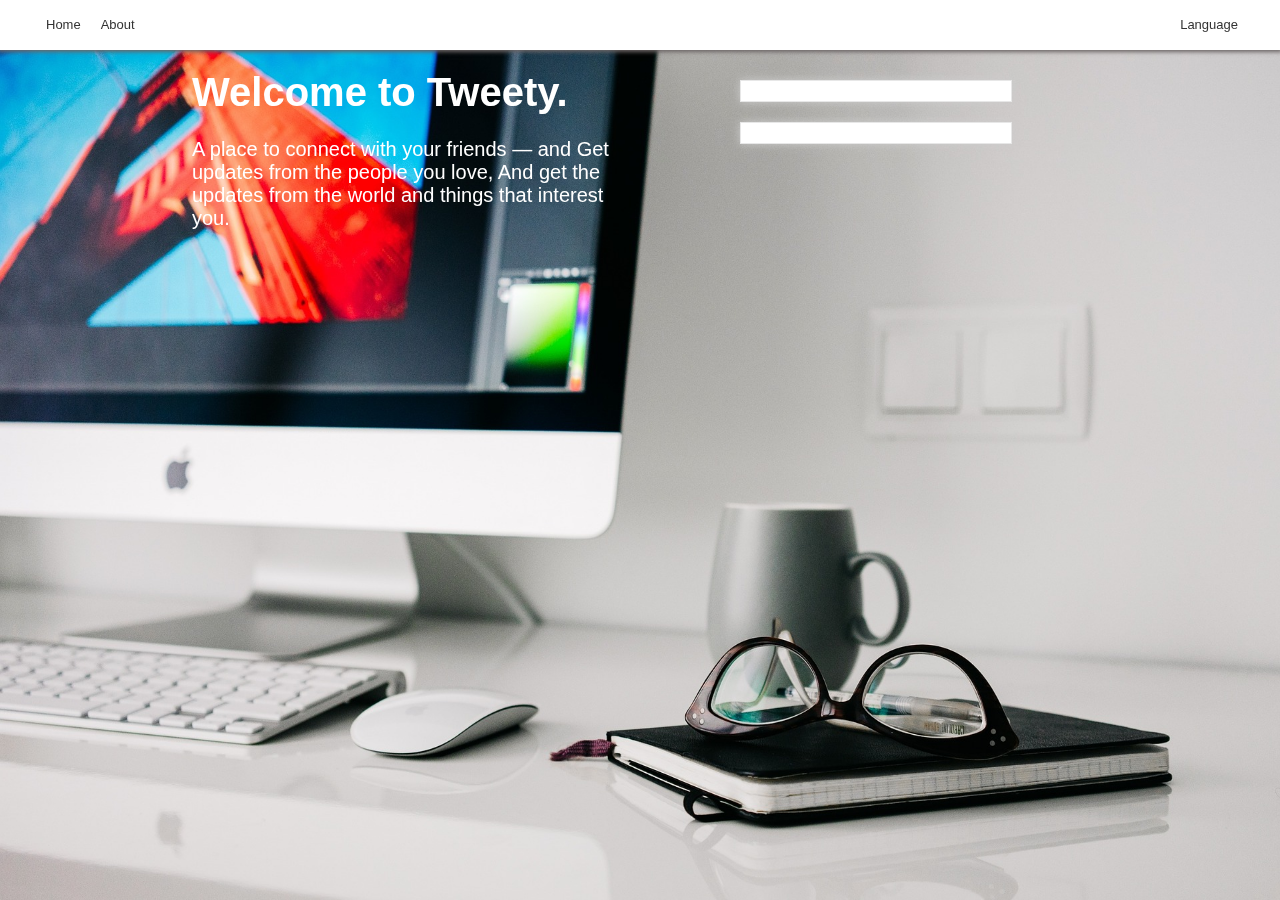
<file: DOM/project files/index.html>
<!--
   This template created by Meralesson.com 
   This template only use for educational purpose 
-->
<html>
	<head>
		<title>BSbehance</title>
		<meta charset="UTF-8" />
		<link rel="stylesheet" href="https://cdnjs.cloudflare.com/ajax/libs/font-awesome/4.6.3/css/font-awesome.css"/>
		<link rel="stylesheet" href="assets/css/style-complete.css"/>
	</head>
	<!--Helvetica Neue-->
<body>
<div class="front-img">
	<img src="assets/images/background.jpg"></img>
</div>	

<div class="wrapper">
<!-- header wrapper -->
<div class="header-wrapper">
	
	<div class="nav-container">
		<!-- Nav -->
		<div class="nav">
			
			<div class="nav-left">
				<ul>
					<li><i class="fa fa-BSbehance" aria-hidden="true"></i><a href="#">Home</a></li>
					<li><a href="#">About</a></li>
				</ul>
			</div><!-- nav left ends-->

			<div class="nav-right">
				<ul>
					<li><a href="#">Language</a></li>
				</ul>
			</div><!-- nav right ends-->

		</div><!-- nav ends -->

	</div><!-- nav container ends -->

</div><!-- header wrapper end -->
	
<!---Inner wrapper-->
<div class="inner-wrapper">
	<!-- main container -->
	<div class="main-container">
		<!-- content left-->
		<div class="content-left">
			<h1>Welcome to Tweety.</h1>
			<br/>
			<p>A place to connect with your friends — and Get updates from the people you love, And get the updates from the world and things that interest you.</p>
		</div><!-- content left ends -->	

		<!-- content right ends -->
		<div class="content-right">
			<!-- Log In Section -->
			<div class="login-wrapper">
			  <!--Login Form here-->
			</div><!-- log in wrapper end -->

			<!-- SignUp Section -->
			<div class="signup-wrapper">
			   <!--SignUp Form here -->
			</div>
			<!-- SIGN UP wrapper end -->

		</div><!-- content right ends -->

	</div><!-- main container end -->

</div><!-- inner wrapper ends-->
</div><!-- ends wrapper -->
</body>
</html>
</file>
<file: DOM/project files/assets/css/style-complete.css>
*{
	margin: 0px auto;
	padding: 0px;
	font-family: Helvetica;
}

body{
	font-family: Helvetica;
	font-size: 13px;
	background: #f6f6f6;
}
ul {list-style:none;}
input[type="submit"]:active{
	box-shadow: inset 0px 0px 3px black;

}
/*-------------------------INDEX PAGE CSS STARTS---------------------------------*/
.wrapper{
	width:100%;
}


/*---------------------------Main HEADER WRAPPER START-------------------------------*/
.header-wrapper{
	width:100%;
	background:white;
	position: fixed;
	top:0;
	z-index: 10000;
}
.nav-container{
	width:95%;
	margin:0px auto;
}

.nav{
	width:100%;
	height:50px;
}
.nav ul li{
	line-height: 50px;
	float:left;
	margin-right: 0px;
	padding: 0px 10px;
	cursor:pointer;
	transition: all 200ms ease-in-out;
}
.nav ul li a{
	color:#333;
	text-decoration:none;
}

.nav ul li .fa-BSbehance{
	margin-right: 4px;
	color: #5ab2f5;
	font-size: 22px;
	position: relative;
	top: 2px;
}

.nav-left{
	width:50%;
	float:left;
}

.nav-right{
	width:50%;
	float:right;
}

.nav-right ul {float:right;}

/*---------------------------HEADER WRAPPER END-------------------------------*/

.inner-wrapper{
	width:100%;
	margin-top: 55px;
}

.main-container{
	width: 70%;
	overflow: auto;
	margin-top: 70px;
}

.content-left{
	width: 50%;
	float: left;
	font-size: 20px;
	color:#FFFFFF;
}

.content-right{
	width:40%;
	float: right;
}
/*-------------------------LOGIN WRAPPPER START-----------------------*/
.login-wrapper{
	width:100%;
	background: #fff;
	padding: 10px;
	border: 1px solid #e7e7e7;
	box-shadow: 0px 0px 10px #ccc;
	margin: 10px;
}

.login-wrapper{
	width: 70%;
	float: left;
}
.login-wrapper ul li input[type="text"]{
	width: 92%;
	padding: 5px;
	border: 1px solid #ccc;
	border-radius: 3px;
	margin: 8px auto;
	transition: all 100ms ease-in;
}


.login-wrapper ul li input[type="password"]{
	width: 55%;
	padding: 5px;
	border: 1px solid #ccc;
	border-radius: 3px;
	margin: 8px auto;
	transition: all 100ms ease-in;
	}

.login-wrapper ul li input[type="submit"]{
	margin-left: 10px;
	border: 1px solid #333;
	border-radius: 3px;
	padding: 4px 15px;
	background: #0a88e9;
	color: white;
	font-weight: bold;
	cursor:pointer;
}

.login-wrapper ul li input[type="text"]:focus,.login-wrapper ul li input[type="password"]:focus{
	box-shadow: 0px 0px 9px 0px #5ab2f580;
}
/*-------------------------LOGIN WRAPPPER ENDS-----------------------*/

/*-------------------------Sign UP WRAPPPER START-----------------------*/

.signup-wrapper{
	width: 70%;
	float: left;
	margin: 30px 0px;
	background: #fff;
	padding: 10px;
	border: 1px solid #e7e7e7;
	box-shadow: 0px 0px 10px #ccc;
	margin: 10px;
}

.signup-div{
	width:100%;
	float:left;
}

.signup-div ul li input[type="email"],.signup-div ul li input[type="password"],.signup-div ul li input[type="text"]{
	width:95%;
	padding: 5px;
	border: 1px solid #ccc;
	border-radius: 3px;
	margin: 3px auto;
	transition: all 100ms ease-in;
}

.signup-div ul li input[type="email"]:focus,.signup-div ul li input[type="password"]:focus,.signup-div ul li input[type="text"]:focus{
	box-shadow: 0px 0px 9px 0px #5ab2f580;
}

.signup-wrapper h3{
	font-weight: normal;
	margin: 10px 0px;
	color: #929292;
}

.signup-div ul li input[type="submit"]{
	background:#fcd792;
	border:1px solid orange;
	padding: 4px 10px;
	cursor:pointer;
	float:right;
	font-weight: bold;
	border-radius: 4px;
	margin-top: 4px;
}

.signup-div ul li input[type="submit"]:hover{
	background:#ffa80699;
}
/*-------------------------Sign UP WRAPPPER ends-----------------------*/
/*-------------------------INDEX PAGE CSS ENDS---------------------------------*/

/*---------------------------FRIST PAGE  CSS STARTS----------------------*/
/*HEADER SECTION*/
.nav .nav-left ul li i{
	margin-right: 4px;
	color: #828a92;
	font-size: 22px;
	position: relative;
	top: 2px;
}

.nav .drop-wrap{
	position: absolute;
	background: #fff;
	top:50px;
	border-bottom-right-radius:4px;
	border-bottom-left-radius: 4px;
	overflow: hidden;
	display: none;
}

input[type="checkbox"]#drop-wrap1{
display: none;
}
.drop-label{
	background: none !important;
	border: none !important;
}

input[type="checkbox"]#drop-wrap1:checked ~ .drop-wrap{
	display: block
	}

.nav-click.input[type="check-box"] ~ .drop-wrap{
	display: block;
}
.nav .drop-inner ul li a{
	display : inline-block;
}

.av ul li.hover:hover> ul{
	display: block;
}
.nav-right{
	height: 50px;
}
.nav .nav-right ul ul li:hover{
	background:#65ba54;

}
.nav .nav-right ul ul li:hover> a{
	color:white;
}
.nav .nav-right ul li img{
	width: 40px;
	margin-top: 5px;
	height:40px;
}
.nav ul ul li {
	 display: block;
	 float: none;
	line-height: 30px;
	margin: 10px 0px;
}
.nav .nav-left ul li:hover{
box-shadow: inset 0px -4px 0px #6cc854;}
.nav .nav-left ul li:hover a .fa, .nav .nav-left ul li:hover a{
	color:#6cc854;
}

.nav .nav-right ul li input[type="text"]{
	padding: 5px 20px 5px 5px;
	border: 1px solid #ccc;
	background: #f0f0f0;
	border-radius: 15px;
}
.nav .nav-right ul li label{
	background: #5ab2f5;
	border: 1px solid #5ab2f5;
	padding: 8px 20px;
	border-radius: 4px;
	color: #fff;
	font-weight: 600;
	-webkit-user-select: none;
	-moz-user-select:none;
	user-select: none;
	cursor:pointer;
}

.nav .nav-right ul li input[type="submit"]:hover{
	background:#2492e6;
}
.nav .nav-right ul li .fa{
	left: -20px;
	position: relative;
}
/*BODY SECTION*/
.in-wrapper{
	width: 100%;
	padding: 5px 0px;
}

.in-full-wrap{
	width:1200px;
}

.in-left{
	width:25%;
	min-height: 1000px;
	float: left;
	margin-right: 12px;
}
.in-center{
	width:48%;
	min-height: 1000px;
	float: left;
}
.in-right{
	width:25%;
	min-height: 1000px;
	float:right;
}

/*BODY LEFT SECTION*/
.in-left-wrap{
	width:100%;
}
.info-box{
	width:100%;
	min-height: 170px;
	float: left;
	background: #fff;
    border-radius: 5px;
    overflow: auto;
    border: 1px solid #e3e3e3;
}
}

.info-inner{
	overflow: hidden;
}

.info-in-head{
	width: 100%;
	background-color: #1ecf1e;
	background-size: cover;
	border-bottom: 1px solid #e3e3e3;
	overflow: hidden;
	height: 100px;
}
.info-in-head img{
	width: 100%;
	height: 100%;
}
.info-in-body{
	position: relative;
	height: 70px;
	top: -40px;
}

.in-b-img{
	width: 70px;
	float: left;
	overflow: hidden;
	position: relative;
	border-radius: 6px;
	border: 1px solid #ccc;
	height: 70px;
	top: 15px;
	left: 10px;
	margin-right: 15px;
}
.in-b-img img{
	width:100%;
	height:100%;
}

.info-body-name{
	width: 75%;
	position: relative;
	top: 50px;
	left: 8px;
}

.in-b-name div a{
	font-size: 15px;
	font-weight: bold;
	text-decoration: none;
	color: #333;
	cursor:pointer;
}
.in-b-name div a:hover{
	text-decoration:underline;
}

.in-b-name span small a{
	text-decoration: none;
	color: #7D7D7D;
	font-size: 12px;
}
.info-in-footer{
	width: 100%;
	position: relative;
	top: -15px;
}
/*NUMBER WRAPPER*/

.number-wrapper{
	width: 95%;
	overflow: auto;
	float: right;
}

.num-box{
	width:30%;
	height:auto;
	float: left;
}

.num-head{
	font-size: 10px;
	color: #9b9b9b;
}
.num-body{
	font-size: 18px;
	color: #6cc854;
}

/*TREANDS WRAPPER*/

.trend-wrapper{
	width:100%;
	float: left;
	background: #fff;
	margin: 10px 0px;
	border-radius: 4px;
	border: 1px solid #efefef;
}

.trend-inner{
	width: 95%;
	margin: 10px auto;
	padding: 5px 5px 0px 12px;
}
.trend-title h3{
	color: #787878;
	font-size: 16px;
	margin-bottom: 5px;
}
.trend-body{
	margin-bottom:10px;
}
.trend-link a{
	text-decoration: none;
	color: #6cc854;
	font-weight: bold;
}
.trend-link a:hover{
	text-decoration:underline;
}
.trend-tweets{
	font-size: 12px;
	color: #898989;
}

/*BODY RIGHT SECTION*/
.in-right-wrap{

}

.follow-wrap{
	background: #fff;
	border-radius: 4px;
	border: 1px solid #efefef;
	width: 100%;
}
.follow-inner{
	width:95%;
	padding: 10px 0px;
}

.follow-title{
	margin-bottom: 5px;
	color: #716565;
}

.follow-title h3{
	font-size: 19px;
	font-weight: normal;
	color: #6e6e6e;
}

.follow-body{
	width:95%;
	overflow: auto;
	margin: 4px 0px;
}
.follow-img{
	width: 50px;
	float: left;
	border: 1px solid #ccc;
	overflow: hidden;
	max-height: 50px;
	border-radius: 4px;
	margin-top: 4px;
	margin-right: 10px;
	height: 50px;
}
.follow-img img{
	width: 100%;
	height: 100%;
	max-height: 50px;
}
.follow-content{
	width:60%;
	float:left;
	font-size: 12px;
	margin-top: 5px;
}
/*Inside follow content*/
.fo-co-head{
	color: #8f8f8f;
}
.fo-co-head a{
	text-decoration: none;
	color: #333;
	font-weight: bold;
}
.fo-co-body{
	color: #8f8f8f;
}
.fo-co-body a{
	text-decoration: none;
	color: #326e9c;
}
.fo-co-body a:hover{
	text-decoration:underline;
}
.fo-co-footer a{
	padding: 4px 8px 5px 10px;
	margin: 5px 0px;
	background: #f8f8f8;
	border: 1px solid #ccc;
	border-radius: 4px;
	font-weight: bold;
	color: #8a8a8a;
	cursor: pointer;
	text-decoration: none;
	display: inline-block;
}
.fo-co-footer a:hover{
	background:#f1f7ff;
}
.fo-co-footer a .fa{
	position: relative;
	left: -2px;
	color: #5ab2f5;
}
.follow-cut{
	width:10%;
	float:right;

}
.follow-cut a{
	color: #ccc;
}

/*inner Center*/
.in-center{

}
.in-center-wrap{

}
.tweet-wrap{
	width: 95%;
	height: 160px;
	background: rgba(141, 255, 0, 0.07);
	border-radius: 4px;
	border: 1px solid #d5d8d4;
}

.tweet-inner{
	overflow: auto;
}
.tweet-h-left{
	width: 15%;
	float: left;
	margin-top: 18px;
}
.tweet-h-img{
	width: 40px;
	height: 40px;
	float: right;
	overflow: hidden;
	border-radius: 4px;
	margin: 0px 5px;
}
.tweet-h-img img{
	width:100%;
	height:100%;
}
.tweet-body{
	width: 82%;
	float: left;
	margin: 15px 0px;
}
.tweet-body textarea{
	overflow: hidden;
	resize: none;
	width: 95%;
	height: 60px;
	border: 1px solid #b3dab9;
	border-radius: 4px;
	padding: 10px;
	font-size: 14px;
}
.tweet-footer{
	width:85%;
	float:right;
	overflow: hidden;

}
.t-fo-left{
	width:50%;
	float: left;
}

.t-fo-left li{
	width:300px;
	 
}
.t-fo-left label{
	font-size: 25px;
	color: #83b476;
	text-decoration: none;
}
.t-fo-left input[type="file"]{
	display: none;
}
.t-fo-left a:hover{
	color:#64d547;
}
.t-fo-right{
	width:25%;
	float: right;
	color: #727171;
}
.t-fo-right input[type="submit"]{
	padding: 5px 10px;
	font-weight: bold;
	color: #fff;
	background: #83b476;
	border: 1px solid #aaa;
	border-radius: 4px;
	cursor:pointer;
}

.t-fo-right #postComment{
	padding: 5px 10px;
	font-weight: bold;
	color: #fff;
	background: #83b476;
	border: 1px solid #aaa;
	border-radius: 4px;
	cursor:pointer;
}
.sp{
	color:#a4a4a4;
	font-size:14px;
}
.view-tweets{
	text-align: center;
	margin: 10px;
}
.view-tweets a{
	text-decoration: none;
	color: #007cc0;
}
.view-tweets a:hover{
	text-decoration:underline;
}

/*TWEET SHOW WRAPPER*/
.all-tweet{
	border: 1px solid #e3e3e3;
	border-bottom: none;
	width: 95%;
}



.t-show-wrap{
	background:#fff;
	width: 100%;
	max-height: 550px;
	overflow: hidden;
	cursor: pointer;
}
.t-show-wrap:hover{
	background: #f6f6f6;
}
.t-show-wrap img{
	max-height: 420px;
	max-width: 469px;
	border-radius: 4px;
}
.t-show-inner{
	padding: 10px;
}
.t-show-head{
	width:100%;
}
.t-show-img{
	width:10%;
	float: left;
	overflow: hidden;
	margin-right: 4px;
}
.t-show-img img{
	width: 50px;
	height: 50px;
	border: 1px solid #e7e7e7;
	border-radius: 4px;
}
.t-s-head-content{
	width:90%;
}
.t-h-c-name a{
	font-size: 14px;
	color: #333;
	font-weight: bold;
	text-decoration: none;
}
.t-h-c-name a:hover{
	text-decoration:underline;
}
.t-h-c-name span{
	font-weight: normal;
	color: #A2A2A2;
}
.t-h-c-dis{
	margin: 0px 0px;
	color: #151515;
	font-size: 14px;
}
.t-h-c-dis a{
	color:#83c400;
	text-decoration:none;
	cursor:pointer;
	font-weight: bold;
 }
.t-h-c-dis a:hover{
	text-decoration: underline;
}
.t-show-body{
	max-height: 550px;
	overflow: hidden;
}
.t-s-b-inner-in{
 	padding: 10px 0px;
 	overflow: hidden;
}
.t-s-b-inner{
	width: 100%;
	overflow: hidden;
	float: right;
}
.t-show-banner-inner{
	width: 88%;
	font-size: 13px;
	color: #b1b5b7;
	padding: 5px 0px;
}
.t-show-banner-inner i{
	color: #fcfcfc;
	background: #17dd6d;
	padding: 2px;
	border-radius: 3px;
	margin-right: 5px;
}

.t-show-footer{
	width: 100%;
	float: left;
	overflow: hidden;
}

.t-s-f-right{
	width:90%;
	float: right;
	margin: 10px 0px;
}
.t-s-f-right ul li{
	float: left;
	margin-right: 60px;
}
.t-s-f-right ul li button .fa{
	text-decoration:none;
	color: #AAAFB1;
	font-size: 15px;
	cursor: pointer;
}
.t-s-f-right ul li a:{
	text-decoration:none;
	color: #999;
}
.t-s-f-right ul li button{
	background: none;
	border: none;
	cursor: pointer;
}
.t-s-f-right ul li button span{
	font-size: 12px;
	padding: 0px;
	position: relative;
	left: 6px;
	top: -1px;
	color: #9C9A9A;
	font-weight: bold;
}

 

.t-s-f-right ul li button.unlike-btn,.t-s-f-right ul li button.unlike-btn i,.t-s-f-right ul li button.unlike-btn span, .tweet-show-popup-footer-menu ul li button.unlike-btn{
	color: red;
}
.t-s-f-right ul li button.retweet > .fa-share , .t-s-f-right ul li button.retweeted> .fa-retweet, .tweet-show-popup-footer-menu ul li button.retweeted, .img-popup-tweet-menu-inner > ul > li > button.retweeted{
	color:skyblue;
}
.t-s-f-right ul li a:hover> .fa-heart-o{
	color:red;
}

.t-s-f-right ul li button:hover> .fa-heart-o{
	color:red;
}
.t-s-f-right ul li button:hover> .fa-retweet{
	color:skyblue;
}
.t-s-f-right ul li button:hover> .fa-share{
	color:#9dc5a2;
}
.retweet-t-s-b-inner{
	width: 95%;
	overflow: hidden;
	border: 1px solid #ccc;
	border-radius: 4px;
	padding: 10px;
}

.retweet-t-s-b-inner-left{
	width:30%;
	float: left;
}
.retweet-t-s-b-inner-left img{
	width: 125px;
	height: 125px;
	border-radius: 0px !important;
}
.retweet-t-s-b-inner-right{
	width: 70%;
	float: right;
}

.retweet-t-s-b-inner-right-text{
	font-size: 15px;
}

.retweet-t-s-b-inner-right-text a{
	text-decoration: none;
	font-weight: bold;
	color:#7fc400;
	padding: 0px 3px;
	cursor:pointer;
}

.retweet-t-s-b-inner-right-text a:hover{
	text-decoration: underline;
}

/*POP UP*/
.wrap{
	width:100%;
	height:100%;
	display: block;
	position: fixed;
	bottom:0;
	right:0;
	z-index:10001;
	background: rgba(0, 0, 0, 0.76);
}

.popup-tweet-wrap input[type="checkbox"]{
	display:none;
}
.popup-tweet-wrap input[type="checkbox"]:checked ~ .wrap{
	display: block;
	background: rgba(0, 0, 0, 0.76);
}


.popwrap-inner{
	margin: 0px auto;
	width: 50%;
	height: auto;
	position: fixed;
	bottom: 38%;
	right: 25%;
	background: white;
	border-radius: 10px;
	border: 1px solid #e7e7e7;
}
/*POP UP message*/
.wrap2{
	width:100%;
	height:100%;
	display: none;
	position: fixed;
	bottom:0;
	right:0;
	z-index:10001;
	background: rgba(0, 0, 0, 0.9);
	}

.popup-message-wrap input[type="checkbox"]{
	display:none;
}
.popup-message-wrap input[type="checkbox"]#popup-message-tweet:checked ~ .wrap2{
	display: block;
}
.message-send{
	margin: 0px auto;
	width: 45%;
	height: 80%;
	position: fixed;
	bottom: 10%;
	right: 28%;
	background: white;
	border-radius: 10px;
	border: 1px solid #e7e7e7;
	overflow: auto;
}
.message-send2{
	margin: 0px auto;
	width: 45%;
	height:70%;
	position: fixed;
	bottom: 15%;
	right: 28%;
	background: white;
	border-radius: 10px;
	border: 1px solid #e7e7e7;
	overflow: hidden;
}
.back{
	margin: 0px auto;
	width: 45%;
	position: fixed;
	height: 80%;
	bottom: 10%;
	right: 28%;
	background: white;
	border-radius: 10px;
	border: 1px solid #e7e7e7;
	display: none;
	overflow: hidden;
}
.back-inner{
	height: 91%;
	overflow: auto;;
}
.back-header{
	height: 50px;
	border-bottom: 1px solid #e7e7e7;
	padding: 7px 0px;
}

.back-left{
	float: left;
	font-size: 20px;
	padding: 10px 15px;
	color: #787878;
}
.back-right{
	float: right;
	padding: 15px 5px;
}
.people-message{
	padding: 15px 0px;
	}
.name-right2{
	float: left;
	width: 80%;
	margin-top: 5px;
	margin-left: 8px;
	font-size: 15px;
}
.name-right2 a{
	text-decoration: none;
	font-weight: bold;
	color: #292828;
	padding-right: 4px;
	cursor: pointer;
}
.msg-box{
	float: left;
	width: 80%;
	margin: 0px;
	margin-left: 8px;
	font-size: 14px;
	color: #777;
}
.people-message:hover{
    background: #f6f6f6;
    cursor: pointer;
}

.wrap2 i{
	font-size: 20px;
	color: #9e9e9e;
}
.wrap2 label{
	padding: 10px;
	cursor: pointer;
}
.message-header{
	width: 100%;
	overflow:hidden;
	border-bottom: 1px solid #e7e7e7;
	padding: 20px 0px;
	text-align: center;
}
.message-h-left{
	width:10%;
	float: left;
}
.message-h-cen{
	width:80%;
	float: left;
	font-size: 16px;
	font-weight: normal;
	color: #838181;
}
.message-h-right{
	width:10%;
	float: right;
}

.message-input{
	width: 98%;
	padding:10px 0px;
}
.message-input h4{

}
.message-input input.search-user{
	width: 95%;
	resize: none;
	border: 1px solid #e7e7e7;
	height: 20px;
	margin: 10px auto;
	border-radius: 4px;
	border-color: skyblue;
	padding: 10px 10px;
}
.message-people{
	padding: 10px 0px;
}
.message-people:hover{
    background: #f6f6f6;
    cursor: pointer;
}
.message-body h4{
	margin: 10px 10px;
}
.message-body{
	float: left;
	width: 100%;
	overflow-y: scroll;
	height: 70%;
}
.people-inner{
	width:90%;
	overflow: hidden;
}
.people-inner span{
	color:#878787;
}
.people-img{
	width: 40px;
	height: 40px;
	float: left;
	overflow: hidden;
}
.people-img img{
	width:100%;
	height:100%;
	border-radius: 50%;
}
.name-right{
	float: left;
	margin: 10px;
}
.name-right a{
	text-decoration:none;
	font-weight: bold;
	color: #292828;
	padding-right: 4px;
	cursor:pointer;
}
.message-footer{
	float: left;
	width: 100%;
	background: rgb(247, 250, 252) none repeat scroll 0% 0%;
	height: 50px;
	margin-top: 10px;
}
.ms-fo-right{
	float: right;
	margin-right: 15px;
	margin-top: 10px;
	padding: 7px;
}
.ms-fo-right label{
	color: rgb(255, 255, 255);
	background: rgb(74, 187, 240) none repeat scroll 0% 0%;
	padding: 10px 20px;
	border-radius: 4px;
}
.popup-message-wrap input[type="checkbox"]#mass:checked ~ .back{
	display: block;
}

.popwrap-inner{
	margin: 0px auto;
	width: 50%;
	height: auto;
	position: fixed;
	bottom: 51% !important;
	right: 25%;
	background: white;
	border-radius: 10px;
	border: 1px solid #e7e7e7;
}
.popwrap-header{
	width: 100%;
    color: #6c6b6b;
    height: 38px;
	overflow: hidden;
}


.popwrap-h-left{
	width: 100%;
    float: left;
    text-align: center;
    color: #6c6b6b;
    border-bottom: 1px solid #e7e7e7;
	padding: 10px 0px;
}
.popwrap-h-left h4{
	font-size: 15px;
	font-weight: normal;
}
.popwrap-h-right{
	float: right;
	position: relative;
	top: -27px;
	left: -12px;
	font-size: 14px;
}
.popwrap-h-right label{
	cursor:pointer;
}

.popwrap-full{
	background:rgba(54, 153, 228, 0.18);
	width: 100%;
    overflow: hidden;
    padding: 10px 0px;
}
.popwrap-body{
	width: 95%;
	margin: 10px auto;
}
.popwrap-body textarea{
	width: 95%;
	padding: 10px;
	border: 1px solid #9fc0e0;
	resize: none;
}
.popwrap-footer{
	width: 90%;
    margin: 10px auto;
}

/*POP UP message*/
.wrap3{
	width:100%;
	height:100%;
	display: none;
	position: fixed;
	bottom:0;
	right:0;
	z-index:10001;
	background: rgba(0, 0, 0, 0.9);
	}


.popup-message-body-wrap input[type="checkbox"]{
	display:none;
}
.popup-message-body-wrap input[type="checkbox"]#message-body:checked ~ .wrap3{
	display: block;
}

.message-del{}

 

.message-del-inner{
	width: 100%;
	height: 0px;
	background: #9ea5ad;
	overflow: hidden;
	transition: height 300ms linear;
	position: absolute;
	z-index: 100
	
}


.cancel{
	background: #fefefe;
	border: 1px solid #ccc;
	padding: 8px 10px;
	border-radius: 5px;
	color: #787878;
	font-weight: bolder;
	cursor: pointer;
}

.delete{
	padding: 8px 10px;
	border: 1px solid #786565;
	border-radius: 4px;
	color: #fff;
	background: #e15353;
	font-weight: bolder;
	cursor: pointer;
}


.message-del-inner h4{
	color: #fff;
	text-align: center;
	padding: 10px;
	font-weight: normal;
}
.message-del-box{
	text-align: center;
}
.message-header2{
	width: 100%;
	overflow: hidden;
	border-bottom: 1px solid #e7e7e7;
	text-align: center;
	padding: 10px 0px;
	line-height: 50px;
	height: 10%;
}
.message-header2 label i{
	font-size: 16px;
	cursor:pointer;
}
.message-header2 label{
	padding:10px;
	cursor: pointer;
}

.message-head-img{
	width: 40%;
	margin: 0px auto;
}
.message-head-img img{
	width:50px;
	height: 50px;
	border-radius: 50px;
	float: left;
}
.message-head-img h4{
	float: left;
	margin: 0px 10px;
}

.main-msg-wrap{
 	width:100%;
 	height: 500px;
 	overflow: auto;
 	height: 70%;
}
.main-msg-wrap a{
	cursor: pointer;
}
.main-msg-inner{
	width: 100%;
	overflow: auto;
	height: 100%;
}
/*MAIN message BODY RIGHT*/
.main-msg-body-right{
	min-height: 60px;
	text-align: right;
	margin-bottom: 20px;
}


.main-msg{
	overflow: hidden;
	padding: 30px 15px;
}

.msg-btn{
	position: relative;
	top: 15px;
	left:-10px;
}

.msg{
	background: skyblue;
	color: white;
	padding: 10px;
	top: 5px;
	right: 3px;
	border-radius: 10px;
	float: right;
	max-width: 70%;
	position: relative;
}

.msg-time{
	color: #8C8C8C;
	float: right;
	position: absolute;
	bottom: -18px;
	right:10px;
	width: 150px;
}
.msg-img{
	float: right;
	width: 8%;
}

.msg-img a img{
	width: 40px;
	height: 40px;
	border-radius: 50px;
}

.msg-btn a{
	color:#333;
	text-decoration: none;
}

/*MAIN message BODY LEFT*/
.main-msg-body-left{
	min-height: 60px;
	text-align: left;
	margin-bottom: 20px;
}


.main-msg-l{
	overflow: hidden;
	padding: 30px 15px;
}

.msg-btn-l{
	position: relative;
	top: 15px;
	left: 15px;
}



.msg-l{
	background: skyblue;
	color: white;
	padding: 10px;
	top: 5px;
	right: -5px;
	border-radius: 10px;
	float: left;
	max-width: 70%;
	position: relative;
}

.msg-time-l{
	color: #8C8C8C;
	float: left;
	position: absolute;
	bottom: -18px;
	width: 150px;
}
.msg-img-l{
	float: left;
	width: 8%;
}

.msg-img-l img{
	width: 40px;
	height: 40px;
	border-radius: 50px;
}

.msg-btn-l a{
	color:#333;
	text-decoration: none;
}

/*message send2  footer*/

.main-msg-footer{
	background: #e5fbd6;
	border-top: 1px solid #d9f2cf;
	height: 20%;
}
.main-msg-footer-inner{
	overflow: hidden;
}

.main-msg-footer-inner ul {
	overflow: hidden;
	width: 100%;
	padding: 10px;
}
.main-msg-footer-inner ul li:nth-child(1){
	width: 69%;
}
.main-msg-footer-inner ul li:nth-child(2){
	width: 13%;
	text-align: center;
}
.main-msg-footer-inner ul li:nth-child(3){
	width: 14%;
}
.main-msg-footer-inner ul li{
	float: left;
 }
.main-msg-footer-inner ul li .fa-camera{
	font-size: 28px;
	line-height: 40px;
	color: #97cc77;
}
.main-msg-footer-inner ul li input[type="submit"]{
	padding: 7px 8px;
	/* Permalink - use to edit and share this gradient: http://colorzilla.com/gradient-editor/#8fc800+0,8fc800+100;Green+Flat+%232 */
background: #8fc800; /* Old browsers */
background: -moz-linear-gradient(top, #8fc800 0%, #8fc800 100%); /* FF3.6-15 */
background: -webkit-linear-gradient(top, #8fc800 0%,#8fc800 100%); /* Chrome10-25,Safari5.1-6 */
background: linear-gradient(to bottom, #8fc800 0%,#8fc800 100%); /* W3C, IE10+, FF16+, Chrome26+, Opera12+, Safari7+ */
filter: progid:DXImageTransform.Microsoft.gradient( startColorstr='#8fc800', endColorstr='#8fc800',GradientType=0 ); /* IE6-9 */
	border: 1px solid #21aa1e;
	color: #fff;
	font-weight: bold;
	border-radius: 4px;
	cursor: pointer;
}
.main-msg-footer-inner textarea{
	width: 100%;
	height: 21px;
	padding: 8px 2px;
	resize: none;
	border: 1px solid #B6B6B6;
}

.main-msg-footer-inner input[type="file"]{
	display: none;
}

/*drop down for more*/
.more{
	-webkit-user-select: none;
	-moz-user-select:none;
	user-select: none;
	cursor:pointer;
	color: #aaafb1;
}
.t-s-f-right ul ul{
	position: absolute;
	background: white;
	border: 1px solid #e7e7e7;
	border-radius: 4px;
	display: none;
}
.more-inner{

}
.t-s-f-right ul ul li{
	display: block;
	margin: 0px ;
	float: none;
	cursor: pointer;
}
.t-s-f-right ul ul li:hover{
	background:#245f97;

}
.t-s-f-right ul ul li label{
	-webkit-user-select: none;
	-moz-user-select:none;
	user-select: none;
	cursor:pointer;
	padding: 10px 20px;
	display: block;
}
.t-s-f-right ul ul li:hover> label{
	color:white;
}
.t-s-f-right ul li:hover > ul{
	display:block;
}

.more:hover > ul{
	display: block;
}

/*---------------------------FRIST PAGE  CSS ENDS----------------------*/


/*---------------------------STEP1 CSS STARTS HERE------------------------*/

.nav-wrapper{
	width:100%;
	height:50px;
	background:#5ab2f5;
	border-bottom: 1px solid #e6e6e6;
}

.nav-second{
	width:50%;
	margin: 0px auto;
	text-align:center;
}

.nav-second ul li a{
	color: #fff;
	font-size: 30px;
	text-decoration: none;
	line-height: 50px;
}
/*---------------------------------Step wrapper starts here----------------------*/

.step-wrapper{
	width: 40%;
	margin: 0px auto;
}

.step-container ul li {
	float: left;
	margin-right: 5px;
	font-size: 13px;
	color: #7b7b7b;
}

.step-container h2{
	font-size: 28px;
	font-weight: normal;
	margin: 10px 0px;
}

.step-container input[type="text"]{
	width: 98%;
	padding: 10px 0px 10px 5px;
	border-radius: 4px;
	border: 1px solid #ccc;
}
.step-container input[type="text"]:focus{
	box-shadow: 0px 0px 9px 0px #5ab2f580;
}
.step-container input[type="submit"]{
	width: 100%;
	background: #5ab2f5;
	border: 1px solid #ccc;
	color: white;
	padding: 10px 0px;
	border-radius: 4px;
	cursor: pointer;
	font-weight: 600;
}

.step-container input[type="submit"]:hover{
	background:#49a2e6;
}

.step-container div{
	margin: 20px 0px 10px 0px;
	overflow: auto;
}

.step-container div a,.step-container span a{
	text-decoration:none;
	color: #008bf5;
}

.step-container div a:hover,.step-container span a:hover{
	text-decoration:underline;
}

/*---------------------------STEP1 CSS STARTS ENDS HERE-------------------*/


/*---------------------------INDEX3 CSS HERE ----------------------------*/

.lets-wrapper{
	width:60%;
}

.step-letsgo{
	font-size: 20px;
}

.step-letsgo h2,.step-letsgo p{
	margin: 10px 0px;
}
.step-letsgo input[type="submit"]{
	background: #5ab2f5;
	border: 1px solid #ccc;
	padding: 8px 20px;
	border-radius: 4px;
	color: #fff;
	font-weight: 600;
	cursor: pointer;
}
.step-letsgo input[type="submit"]:hover{
	background: #3496e1;
}
.nav-thd {
	height: 50px;
	width: 50%;
	margin: 0px auto;
	text-align: center;
}
.nav-thd ul li .fa{
	margin-right: 4px;
	color: #5ab2f5;
	font-size: 22px;
	position: relative;
	line-height: 50px;
	text-decoration:none;
}
/*---------------------------INDEX3 CSS ENDS HERE ------------------------*/

/*---------------------------INDEX4 CSS STARTS HERE-----------------------*/

.inner-container{
	width: 75%;
	margin: 30px auto;
}
.in-h-left{
	width:50%;
	float:left;
	color:#414245;
}

.in-h-left div{
	font-size: 17px;
	margin: 10px 0px;
	font-weight: normal;
}
.in-h-left div input[type="text"]{
	padding: 6px 30px 6px 5px;
	border: 1px solid #ccc;
	border-radius: 3px;
	background: #cccccc4d;
	width: 185px;
}
.in-h-right div input[type="submit"]{
	background: #5ab2f5;
	color: white;
	border: 1px}


/*****************************************************************/
label{
	cursor: pointer;
}
.profile-cover-wrap{
	width:100%;
	height: auto;
	position: relative;
	background-color: #F0F0F0;
}

.profile-cover-img{
	width: 100%;
	min-height: 300px;
	max-height: 421px;
	overflow: hidden;
}

.profile-cover-img img{
	width:100%;
 	height: 100%;
	max-height: 421px;
	min-height: 421px;
}

.profile-img{
	width: 175px;
	height: 180px;
	background: #fff;
	padding: 4px;
	border-radius: 10px;
	border: 1px solid #e7e7e7;
	margin: 0px;
	position: relative;s
}

.profile-img img{
	border-radius: 13px;
	height: 100%;
	width: 100%;
}
.img-upload-button{
	position: absolute;
	top: 40%;
	left: 40%;
}

.img-upload-button input[type="checkbox"]{
	display: none;
}
.img-upload-button input[type="checkbox"]:checked ~ .img-upload-menu{
	display: block;
}
.img-upload-button i{
	cursor: pointer;
	font-size: 40px;
	color: #fff;
}
.img-upload-menu label{
	-webkit-user-select: none;  /* Chrome all / Safari all */
	-moz-user-select: none;     /* Firefox all */
	-ms-user-select: none;      /* IE 10+ */
	user-select: none;          /* Likely future */ 
	display: block;
}
.img-upload-menu{
	position: absolute;
	width: 200px;
	right: -183%;
	background: #fff;
	border: 1px solid #cecece;
	border-radius: 4px;
	color: #747474;
	box-shadow: 0px 0px 15px #ddd;
	top: 50px;
	display: none;
}
.img-upload-arrow{
	width: 0;
	height: 0;
	border-style: solid;
	border-width: 0 10px 10px 10px;
	border-color: #fff0 transparent #ffffff transparent;
	position: absolute;
	top: -10px;
	left: 45%;
}
.img-upload-menu ul li input[type="file"]{
	display: none;
}
.img-upload-menu ul li{
	display: block;
	text-align: center;
	padding: 10px 0px;
}
.img-upload-menu ul li:hover{
	background: #f8f8f8;
}
.img-upload-menu ul li:nth-child(3){
	border-top: 1px solid #cecece;
}
.img-upload-menu ul li a{
	text-decoration: none;
	display: block;
	color: #747474;
}




.img-upload-button-wrap{
	width: 100%;
	height: 89%;
	position: absolute;
	background: rgba(31, 30, 30, 0.55);
	top: 0px;
}
.span-text1{
	position: absolute;
	width: 253px;
	left: -90px;
	top: 44px;
	color: #fff;
	font-size: 20px;
	font-weight: bold;
}
.img-upload-button-wrap1{
	width: 95%;
    height: 97%;
    position: absolute;
    background: rgba(31, 30, 30, 0.55);
    top: 3px;
    right: 5px;
    border-radius: 14px;
}
.span-text{
    position: absolute;
    width: 180px;
    left: -35px;
    top: 44px;
    color: #fff;
   	font-size: 20px;
	font-weight: bold;
}
.img-upload-button1{
	position: absolute;
	top: 55%;
	left: 48%;
}

.img-upload-button1 input[type="checkbox"]{
	display: none;
}
.img-upload-button1 input[type="checkbox"]:checked ~ .img-upload-menu1{
	display: block;
}
.img-upload-button1 i{
	cursor: pointer;
	font-size: 40px;
	color: #fff;
}
.img-upload-menu1 label{
	-webkit-user-select: none;  /* Chrome all / Safari all */
	-moz-user-select: none;     /* Firefox all */
	-ms-user-select: none;      /* IE 10+ */
	user-select: none;          /* Likely future */ 
	display: block;
}
.img-upload-menu1{
	position: absolute;
	width: 200px;
	right: -183%;
	background: #fff;
	border: 1px solid #cecece;
	border-radius: 4px;
	color: #747474;
	box-shadow: 0px 0px 15px #ddd;
	top: 50px;
	display: none;
}

.img-upload-menu1 ul li input[type="file"]{
	display: none;
}
.img-upload-menu1 ul li{
	display: block;
	text-align: center;
	padding: 10px 0px;
}
.img-upload-menu1 ul li:hover{
	background: #f8f8f8;
}
.img-upload-menu ul li:nth-child(3){
	border-top: 1px solid #cecece;
}
.img-upload-menu1 ul li a{
	text-decoration: none;
	display: block;
	color: #747474;
}
.profile-nav{
	overflow: auto;
	background: #fff;
	border-bottom: 1px solid #ececec;
}
.profile-navigation{
	width: 1000px;
	margin: 0px auto;
}
.profile-navigation ul{
	width:50%;
}

.profile-navigation ul li{
	float: left;
	margin: 0px 0px 0px 0px;
	text-align: center;
	padding: 10px 20px;
	-webkit-transition:all 300ms ease-in;
	-moz-transition:all 300ms ease-in;
	transition:all 300ms ease-in;
	line-height: 15px;	
}
.profile-navigation ul li:hover{
	box-shadow: inset 0px -4px 0px #449ada;
}
.profile-navigation ul li:hover> a> .n-head{
	color:#449ada;
}
.profile-navigation ul li a{
	text-decoration:none;
	color:#333;
	display: block;
}
.n-head{
	font-size: 11px;
	color: #969696;
}
.n-bottom{
	font-size: 20px;
	color: #0e749e;
}
.profile-info-wrap{

	position: relative;
	top: -160px;
}
.profile-name-wrap{
	margin: 8px 2px;
}

.profile-name{
	color: #333;
	font-size: 20px;
	font-weight: bold;
}
.profile-name a{
	text-decoration:none;
	color:#333;
}
.profile-name a:hover{
	text-decoration:underline;
}

.profile-tname{

}
.profile-bio-inner{
	width: 90%;
	margin: 0px 3px;
}
.profile-bio-wrap a{
	text-decoration: none;
	color: #3198ef;
}
.profile-bio-wrap a:hover{
	text-decoration:underline;
}

.profile-extra-info{
	padding: 5px;
	margin-top: 5px;
}
.profile-extra-inner ul li{
	margin: 6px 0px;
	font-size: 16px;
	color: #726B6B;
}
.profile-extra-inner ul li a{
	text-decoration:none;
	color: #3198ef;
}
.profile-extra-inner ul li a:hover{
	text-decoration:underline;
}
.profile-extra-inner ul li span i{
	color: #7a7a7a;
	text-decoration: left;
}
.profile-ex-location-i{
	float: left;
	margin-right: 10px;
	width: 4%;
	text-align: center;
}
.profile-extra-footer-body ul li{
	float: left;
	overflow: hidden;
	border: 1px solid #e7e7e7;
	width: 80px;
	height: 80px;
	border-radius: 5px;
	cursor: pointer;
}
.profile-extra-footer-body ul li img{
	width: 100%;
	height: 100%;
}
.profile-ex-location a{
	text-decoration: none;
	color: #1198d7;
}

.edit-button{
	float: right;
	margin-top: 5px;
}

.edit-button input[type="submit"]{
	border: 1px solid #e7e7e7;
	padding: 10px;
	color: #333;
	font-weight: bold;
	border-radius: 4px;
	background: #fff;
	cursor: pointer;
}

.follow-btn-span{

}
.f-btn{
    padding: 5px 8px 5px 20px;
    color: #333;
    border: 1px solid #e7e7e7;
    border-radius: 5px;
    font-size: 15px;
    font-weight: bold;
    line-height: 25px;
    cursor: pointer;
}
.f-btn i{
	position: relative;
	top: 0px;
	right: 8px;
	color: #2e81a4;
}
.follow-btn{
    padding: 5px 8px 5px 20px;
    color: #333;
    border: 1px solid #e7e7e7;
    border-radius: 5px;
    font-size: 15px;
    font-weight: bold;
    line-height: 25px;
    cursor: pointer;
}
.follow-btn i{
	position: relative;
	top: 0px;
	right: 8px;
	color: #2e81a4;
}
.follow-btn-span button:active{
box-shadow: inset 0px 0px 3px;}

.following-btn{
	padding: 5px 10px;
	color: #FFF;
	border: 1px solid #bfbfbf;
	border-radius: 5px;
	font-size: 15px;
	font-weight: bold;
	line-height: 25px;
	cursor: pointer;
	background: #3da6ff;
}

.unfollow-btn{
	padding: 5px 15px;
	color: #FFF;
	border: 1px solid #bfbfbf;
	border-radius: 5px;
	font-size: 15px;
	font-weight: bold;
	line-height: 25px;
	cursor: pointer;
	background: #f20b0b;
}



/*--------------------------------EDIT PAGE HERE--------------------------------------*/
.profile-name input[type="text"]{
	padding: 4px;
	font-size: 15px;
	width: 80%;
	font-weight: bold;
	border: 1px solid #1de079;
}


.profile-bio-inner textarea{
	border: 1px solid #11e932;
	padding: 4px;
	resize: none;
	overflow: hidden;
	width: 80%;
	border-radius: 5px;
	font-size: 12px;
	height: 100px;
}
.profile-ex-location input[type="text"]{
	padding: 4px;
	font-size: 15px;
	width: 80%;
	border: 1px solid #1de079;
}

.edit-button input[type="submit"]#save{
	background-color:skyblue;
	color: #fff;
}

.edit-button input[type="submit"]#save:hover{
	background-color: #3babd8;
}

/*-----------------------------Following html css here--------------------------------*/

.wrapper-following{
	width:74%;
	float: left;
}

.wrap-follow-inner{

}

.follow-unfollow-box{
	width: 260px;
	height: 230px;
	background-color: #fff;
	border-radius: 5px;
	margin-right: 10px;
	margin-top: 10px;
	overflow: hidden;
	float: left;
}

.follow-unfollow-inner{}

.follow-background{
	width: 100%;
	height: 90px;
}
.follow-background img{
	width: 100%;
	height:100%;
}
.follow-person-img{
	width: 65px;
	height: 65px;
	position: relative;
	left: 13px;
	float: left;
	overflow: hidden;
	top: -25px;
	border: 1px solid #fff;
	border-radius: 10px;
}

.follow-person-img img{
	width: 100%;
	height: 100%;
}

.follow-person-bio{
	float: left;
	position: relative;
	top: -20px;
	left: 14px;
	width: 90%;
	margin: 0px auto;
	height: 90px;
	overflow: hidden;
}
.follow-person-bio a:hover{
	text-decoration: underline;
}
.follow-person-name a{
	font-size: 16px;
	font-weight: bold;
	text-decoration: none;
	color: #333;
}
.follow-person-tname a{
	color: #6F6D6D;
	text-decoration: none;
	font-size: 11px;
}
.follow-person-dis{
	font-size: 13px;
	color: #535353;
}
.follow-person-dis a{
	text-decoration: none;
	color:#1178b1;
}
.follow-person-button{
	float: right;
	margin-top: 10px;
	margin-right: 10px;
}

.btn{
    border: 1px solid #ededed;
    color: #292F33;
    background-color: #fff;
    font-weight: bold;
    font-family: sans-serif;
    background-image: linear-gradient(#fff,#f5f8fa);
    padding: 3px 13px;
    font-size: 13px;
    border-radius: 2px;
    cursor: pointer;
}
 

.follow.:active{
background-image: linear-gradient(#fff,#f5f8fa);
    cursor: pointer;
}
.follow:hover{
    background-image: linear-gradient(#fff,#f5f8fa);
    cursor: pointer;
}

button.btn.following{
    color: #fff;
    background-color: #1da1f2;
    background-image: linear-gradient(rgba(0,0,0,0),rgba(0,0,0,0.05));
    border: 1px solid #3FAFF4;
    box-shadow: inset 0 2px 0 rgba(206, 181, 181, 0.2);
    font-weight: bold;
    padding: 3px 13px;
    border-radius: 4px;
    cursor: pointer;
}
button.btn.unfollow{
    color: #fff;
    background-color: #f9331c;
    background-image: linear-gradient(rgba(0,0,0,0),rgba(0,0,0,0.05));
    border: 1px solid #C87979;
    box-shadow: inset 0 2px 0 rgba(206, 181, 181, 0.2);
    font-weight: bold;
    padding: 3px 13px;
    border-radius: 4px;
    cursor: pointer
}

/*****************************************************************/

.tweet-show-popup-wrap{
}
.tweet-show-popup-wrap input[type="checkbox"]{
	display: none;
}
.tweet-show-popup-wrap input[type="checkbox"]:checked ~ .wrap4{
	display: block;
}
.tweet-show-popup-wrap input[type="checkbox"]:checked body{
	overflow: hidden;
}
.wrap4{
	background-color: rgba(0, 0, 0, 0.34);
	position: fixed;
	width: 100%;
	height: 100%;
	top:0px;
	left:0px;
	z-index: 10000;
	overflow-y: scroll;
	display: block;
}
.tweet-show-popup-box-cut{
	color: #fff;
	position: absolute;
	left: 77%;
	top: 3%;
	font-size: 23px;
}

.tweet-show-popup-box{
	width: 600px;
	height: auto;
	background-color: #fff;
	border-radius: 6px;
	border: 1px solid #e7e7e7;
	margin-top: 20px;
	margin-bottom: 20px;
}

.tweet-show-popup-inner{
	width: 90%;
	margin: 30px auto;
}

.tweet-show-popup-head{
	width: 100%;
	overflow: hidden;
	margin-bottom: 10px;
}	

.tweet-show-popup-head-left{
	float: left;
}
.tweet-show-popup-img{
	width: 60px;
	height: 60px;
	float: left;
}
.tweet-show-popup-img img{
	width: 50px;
	height: 50px;
	border-radius: 6px;
}
.tweet-show-popup-name{
	float: left;
	margin-top: 5px;
}
.t-s-p-n{}
.t-s-p-n a{
	text-decoration: none;
	color: #333;
	font-weight: bold;
	font-size: 17px;
}

.t-s-p-n-b a{
	text-decoration: none;
	color: #7e7e7e;
	font-size: 15px;
}
.t-s-p-n a:hover{
	text-decoration: underline;
}
.t-s-p-n-b a:hover{
	text-decoration: underline;
}
.tweet-show-popup-head-right{
	float: right;
}

.tweet-show-popup-head-right button{

}

.tweet-show-popup-tweet-wrap{

}

.tweet-show-popup-tweet{
	font-size: 26px;
	color:#333;
}
.tweet-show-popup-tweet a{
	text-decoration: none;
	color: #20bd08;
}
.tweet-show-popup-tweet-ifram{

}

.tweet-show-popup-tweet-ifram img{
	width: 100%;
	border-radius: 4px;
}
.tweet-show-popup-footer-wrap{

}

.tweet-show-popup-retweet-like{
	border-bottom: 1px solid #e7e7e7;
	border-top: 1px solid #e7e7e7;
	overflow: auto;
	margin: 15px 0px;
}
.tweet-show-popup-retweet-left{
	border-right:1px solid #e7e7e7;
	width: 28%;
	float: left;
	padding: 10px 0px;
}
.tweet-show-popup-retweet-left ul li{
	float: left;
}
.tweet-retweet-count-wrap{
	width: 50%;
	float: left;
}

.tweet-retweet-count-head{
	font-size: 10px;
	color: #757575;
}
.tweet-retweet-count-body{
	font-size: 17px;
	color: #2682e9;
}
.tweet-like-count-wrap{
	width: 50%;
	float: left;
}

.tweet-like-count-head{
	font-size: 10px;
	color: #757575;
}
.tweet-like-count-body{
	font-size: 17px;
	color: #2682e9;
}
.tweet-show-popup-retweet-right{
	width: 70%;
	float: right;
	padding: 10px 0px;
}
.tweet-retweet-count-head:hover, .tweet-like-count-head:hover{
	color: #2682e9;
	cursor: pointer;
}
.tweet-show-popup-retweet-right ul li{
	padding: 0px 6px;
	float: left;
}
.tweet-show-popup-retweet-right ul li img{
	width: 30px;
	height: 30px;
	border-radius:4px;
}

.tweet-show-popup-time{
	margin-bottom: 8px;
	color: #7b7b7b;
}

.tweet-show-popup-time span{

}

.tweet-show-popup-footer-menu{
	overflow: auto;
}
.tweet-show-popup-footer-menu ul li{
	float: left;
	margin-right : 30px;
	margin-bottom: 10px;
	margin-top: 10px;
	padding:0px 10px;

}
.tweet-show-popup-footer-menu ul li a{
	text-decoration: none;
	color: #929292;
	font-size: 15px;
}
.tweet-show-popup-footer-menu .fa-retweet:hover{
	color: #2682e9;
}
.tweet-show-popup-footer-menu .fa-heart-o:hover{
	color:red;
}

.tweet-show-popup-footer-menu ul li:hover{

}
.tweet-show-popup-footer-menu ul li ul{
	display: none;
	position: absolute;
	background-color: #fff;
	border-radius: 4px;
	border: 1px solid #e7e7e7;
	color: #636363;

}
.tweet-show-popup-footer-menu ul li ul li{
	float: none;	
	margin: 0px;
}
.tweet-show-popup-footer-menu ul li ul li label{
	display: block;
	padding: 10px 15px;
}
.tweet-show-popup-footer-menu ul li ul li:hover{ 
	background: #158df3;
	color: #fff;
}
.tweet-show-popup-footer-menu ul li:nth-child(4):hover> ul{
	display: block;
}
.tweet-show-popup-footer-menu ul li:nth-child(3):hover> ul{
	display: block;
}
.tweet-show-popup-footer-menu ul li button{
	background: none;
	border: none;
 	cursor: pointer;
 	font-size: 16px;
}
.tweet-show-popup-footer-menu ul li i{
	font-size:18px;
}
.tweet-show-popup-footer-input-wrap{
	background-color: rgba(128, 255, 51, 0.18);
	overflow: auto;
	padding: 10px;
	border-bottom: 1px solid #d2d2d2;
	border-top: 1px solid #d2d2d2;
}

.tweet-show-popup-footer-input-inner{
	width: 93%;
	margin-bottom: 10px;
	overflow: hidden;
}

.tweet-show-popup-footer-input-left{
	width: 10%;
	float: left;
}
.tweet-show-popup-footer-input-left img{
	width: 35px;
	height: 35px;
	border-radius: 4px;
	margin-top: 4px;
	float: right;
	margin-right: 4px;
} 
.tweet-show-popup-footer-input-right{
	width: 90%;
	float: left;
}
.tweet-show-popup-footer-input-right input[type="text"]{
	padding: 7px 6px;
	border: 1px solid #91bdff;
	width: 95%;
	margin-top: 6px;
}


.tweet-show-popup-comment-wrap{
	overflow: hidden;
}
.tweet-show-popup-comment-box{
border-bottom: 1px solid #e7e7e7;
overflow: hidden;
}
.tweet-show-popup-comment-inner{
	width: 95%;
	margin:10px auto;
	float: right;
}

.tweet-show-popup-comment-head{
	overflow: hidden;
}

.tweet-show-popup-comment-head-left{
	float: left;
	margin-right: 0;
}

.tweet-show-popup-comment-img{
	width: 50px;
	height: 50px;
}

.tweet-show-popup-comment-img img{
	width: 50px;
	height: 50px;
	border-radius: 4px;
}


.tweet-show-popup-comment-head-right{
	float: right;
	width: 88%;
	margin-right: 10px;
}


.tweet-show-popup-comment-right-tweet{

}
.tweet-show-popup-comment-right-tweet p{
	margin-right: 5px;
	color: #6c6c6c;
}
.tweet-show-popup-comment-right-tweet a{
	text-decoration: none;
	color: #138cbd;
	margin-right: 5px;
}
.tweet-show-popup-comment-name-box{
	overflow: hidden;
	margin-top: 4px;
}

.tweet-show-popup-comment-name-box-name{
	float: left;
	margin-right: 2px;
}
.tweet-show-popup-comment-name-box-name a:hover{
	text-decoration:underline;
}
.tweet-show-popup-comment-name-box-name a{
	font-size: 13px;
	font-weight: bold;
	color: #333;
	text-decoration:none;
}

.tweet-show-popup-comment-name-box-tname{
	float: left;
}

.tweet-show-popup-comment-name-box-tname a{
	text-decoration:none;
	color: #8f8f8f;
}

/********************************************************************/

.wrap5{
	background-color: rgba(0, 0, 0, 0.34);
	position: fixed;
	width: 100%;
	height: 100%;
	top:0px;
	left:0px;
	z-index: 10000;
	overflow-y: scroll;
	display: block;
}




/*****************************************************************/
.new-message-btn{
  background: rgb(6, 172, 249) none repeat scroll 0% 0%;
  margin-right: 15px;
  color: rgb(255, 255, 255);
  border-radius: 4px;
  cursor: pointer;
}
.new-message-btn:hover{
  background: rgb(24, 154, 215) none repeat scroll 0% 0%;
}



/*****************************************************************/

.tweet-body{
	
}

.hash-box{
	position: absolute;
    background: white;
    background-color: white;
    border-bottom-right-radius: 4px;
    border-bottom-left-radius: 4px;
    box-shadow: 0px 0px 10px 0px #cacaca;
    background-color: white;
    display: block;
}

.hash-box ul{
	 
}	

.hash-box ul li{
    padding-top: 10px;
    padding-bottom: 10px;
    padding-left: 10px;
    padding-right: 15px;
    font-weight: bold;
    cursor: pointer;
}

.hash-box ul li:hover{
	background: rgb(70, 183, 56);
}

.hash-box ul li:hover > a{
	color: white;
}

.hash-box ul li a{
	display: block;
	text-decoration:none;
	color: #716868;

}
/*****************************************************************/
/*.wrapper-following{
	margin-left: 10px;
}*/



.header-wrapper{
	box-shadow: 0px 0px 4px 2px #6c6565;
}
.hash-header{
	width: 100%;
	height: 70px;
	background: #30c230;
	margin-top: 50px;	
}

.hash-inner{
	width: 1000px;
	text-align: center;
}

.hash-inner h1{
	line-height: 70px;
	color: white;
	font-weight: normal;
}


.hash-menu{
width: 1200px;
overflow: auto;
border-bottom: 1px solid #e9e9e9;	
}
.hash-menu-inner{
	width: 50%;'
}

.hash-menu-inner ul{
	list-style: none;
	line-height: 50px;
	margin-left: 100px;
}

.hash-menu-inner ul li{
	float: left;
	font-size: 14px;
	padding: 0px 10px;
	transition: all 200ms ease-in;
	cursor: pointer;
}

.hash-menu-inner ul li:hover{
	box-shadow: inset 0px -4px 0px 0px #62e727;
}

.hash-menu-inner ul li a{
	text-decoration: none;
	color:#7ccf62;
}

.none{
	background: none !important;
	border: none !important;
}

/*****************************************************************/

.hash-img-wrapper{
	width: 71%;
	float: left;
	padding: 10px;
 }

.hash-img-flex{
	display: inline-flex;
	position: relative;
}

.hash-img-flex:hover> .hash-img-flex-footer{
	display: block;
}
.hash-img-flex-footer ul ul li{
	margin: 0px ;
	padding: 10px;

}
.hash-img-flex-footer ul li:nth-child(4):hover ul{
	display: block;

}
.hash-img-flex-footer ul ul li:hover{
	background:#245f97;
	color: white;

}
.hash-img-flex-footer ul ul li label{
	
}
.hash-img-flex-footer ul ul{
	position: absolute;
	background: white;
	border: 1px solid #e7e7e7;
	border-radius: 4px;
	display: none;
	width: 96px;
	overflow: hidden;
}

.hash-img-flex img{
	max-height: 255px;
	width: auto;
}

.l-label{
	background: none !important;
	border: none !important;
	padding: 0px !important;
	border-radius: 0px !important;
}

.nav-right input[type="checkbox"]{
	display: none;
}


.hash-img-flex-footer{
	width: 100%;
	height: 40px;
	background: #f0f0f0;
	position: absolute;
	left: 0px;
	bottom: 0;
	border-top: 1px solid #9e9e9e;
	display: none;
}

.hash-img-flex-footer ul{
	float: right;
}

.hash-img-flex-footer ul li{
	float: left;
	margin: 10px 5px;
}

.hash-img-flex-footer ul li button i{
	font-size: 17px;
	color: #9b9b9b;
	transition: all 200ms ease-in;
}

.hash-img-flex-footer ul li button{
	border:none;
	background: none;
	cursor: pointer;	

}

.hash-img-flex-footer ul li button:hover >.fa-heart{
	color:#cf3131;
}
.hash-img-flex-footer ul li button:hover >.fa-retweet{
	color:#88e78c;
}
.hash-img-flex-footer ul li button:hover >.fa-share{
	color:#9dc5a2;
}


/*--------------------------------------------------------------*/

.container-wrap{
	width: 100%;
	margin-top: 80px;
}
.acc-heading{
	border-bottom: 1px solid #d4dbde;
	padding: 10px;
}
.acc-heading h3{
	color: #abacad;
	font-weight: normal;
}

.acc-heading h2{
	color: #898989;
	font-weight: normal;
}

.settings-error{
	width: 100%;
	overflow: hidden;
	color: #919295;
	text-align: center;
	margin-top: 10px;
	padding: 10px 0px;
}

.lefter{
	width: 25%;
	float: left;
}

.inner-lefter{
	
}

.righter{
	width: 69%;
	float: left;
}

.inner-righter{
	width: 600px;
	background: #fff;
	border: 1px solid #d4dbde;
	border-radius: 6px;
	float: left;
}
.acc-left{
	float: left;
	margin: 5px 15px;
	width: 20%;
	color: #6b6b6c;
	text-align: right;
}

.acc-right{
	width: 100%;
}

.acc-wrap{
	margin: 20px 0px;
}

.acc-right input[type="text"]{
	border: 1px solid #d1cbcb;
	padding: 3px;
	border-radius: 4px;
}

.acc-right select[name="country"]{
	border: 1px solid #c3c3c3;
	padding: 3px;
	border-radius: 3px;
	background: #fff;
}

.acc-right input[type="submit"]{
	color: #fff;
	background: skyblue;
	border: 1px solid #ededed;
	padding: 5px;
	border-radius: 4px;
	font-weight: bold;
	cursor:pointer;
}

.acc-right input[type="submit"]:hover{
	background:#35aee0;
}


.acc-right input[type="submit"]:active{
	box-shadow: inset 0px 0px 5px black;
}




/*******************************Leftter++******************************/


.acc-info-wrap{
	width: 260px;
	background: #fff;
	height: 150px;
	border: 1px solid #e1e1e1;
	border-radius: 5px;
	overflow: hidden;
	cursor: pointer;
}
.acc-info-bg{
	border-bottom: 1px solid #e9e7e7;
}
.acc-info-bg img{
	width: 100%;
	height: 91px;
}

.acc-info-img{
	position: relative;
	bottom: 25px;
	left: 10px;
	float: left;
}

.acc-info-img img{
	width: 60px;
	border-radius: 6px;
}

.acc-info-name{
	position: relative;
    left: 20px;
    top: 10px;
}

.acc-info-name h3{
	font-size: 17px;
	color: #3F3F3F;
}

.acc-info-name span{
	font-weight: normal;
    font-size: 11px;
    margin: 0px;
    position: relative;
    top: -5px;
    color: #7e7e7e;
}

.acc-info-name span a{
	text-decoration:none;
	color: #7e7e7e;
}

.acc-info-name span a:hover{
	text-decoration:underline;
	color:#7fc400;
}

.option-box{
	margin-top: 20px;
	background: #fff;
	width: 80%;
	height: 450px;
	border: 1px solid #dbdbdb;
	border-radius: 5px;
}
.option-box ul{
	list-style: none;
}
.option-box ul li{
    line-height: 40px;
    font-size: 14px;
    border-bottom: 1px solid #dbdbdb;
}	

.option-box ul li a{
	text-decoration: none;
	color: #838383;
	display: block;
	padding-left: 10px;
}

.option-box ul li span{
	float: right;
	margin: 0px 10px;
	font-size: 24px;
	font-weight: bolder;

}

.option-box ul li:hover > a{
	color:#7fc400;
	background: #f9f9f9;
}

.bold{
	font-weight: bolder;
	color: #3e3e3e;
}

.span-i{
    background: #7fc400;
    padding: 1px 5px;
    border-radius: 7px;
    border: 2px solid #fff;
    color: #fff;
    position: relative;
    right: 90px;
    top: -12px;
    font-size: 10px;
}



/*****************************************************************/

.result{
	position: absolute;
	top: 40px;
	background: white;
	float: none;
	width: 190px;
}

.result li:hover{
	color:#fff;
}

.wrap6{
	background-color: rgba(0, 0, 0, 0.34);
	position: fixed;
	width: 100%;
	height: 100%;
	top:0px;
	left:0px;
	z-index: 10000;
	overflow-y: scroll;
	display: block;
}
.img-popup-wrap{
	border-radius: 4px;
	background: #fff;
	max-width: 800px;
	position: relative;
	top: 10%;
	
}
.img-popup-body{
	border-radius: 4px;
	overflow: hidden;	
}
.img-popup-body img{
	width: 100%;
}
.img-popup-footer{
	padding-bottom: 5px;
}
.img-popup-tweet-wrap{
	overflow: hidden;
}
.img-popup-tweet-wrap-inner{

}
.img-popup-tweet-left{
	float: left;
	overflow: hidden;
	margin: 8px 8px 8px 13px;
	border-radius: 6px;
	width: 45px;
	height: 45px;
}
.img-popup-tweet-left img{
	width: 45px;
	height: 45px;
}
.img-popup-tweet-right{
	float: left;
	overflow: hidden;
	margin-top: 7px;
}
.img-popup-tweet-right-headline{

}
.img-popup-tweet-right-headline a{
	font-weight: bold;
	margin-right: 3px;
	font-size: 14px;
	color: #393939;
	cursor: pointer;
}
.img-popup-tweet-right-headline a:hover{
	text-decoration:underline;
}
.img-popup-tweet-right-headline span{
	color: #ababab;
}
.img-popup-tweet-right-body{
	font-size: 14px;
}
.img-popup-tweet-right-body a{
	text-decoration: none;
	cursor: pointer;
	margin: 0px 2px;
	font-size: 14px;
	color: #61bc4a;
}
.img-popup-tweet-menu{
	margin-bottom: 15px;
}
.img-popup-footer-menu ul li{
	float: none !important;
	padding: 7px 10px;
	margin: 0px;
	margin-right: 0px !important;
}

.img-popup-footer-menu ul li:hover{
	background: #8fc400;	
}
.img-popup-footer-menu ul li:hover > button{
	color:#fff;
	background: #8fc400;	
}
.img-popup-footer-menu{
	position: absolute;
	background: #fff;
	padding: 0px;
	border: 1px solid #b3b3b3;
	border-radius: 4px;
	overflow: hidden;
	display: none;
}


.img-popup-tweet-menu-inner{
	width: 85%;
	overflow: hidden;
}
.img-popup-tweet-menu-inner ul li:nth-child(4):hover > ul{
	display: block;
}
.img-popup-tweet-menu-inner ul li ul li{
	margin-right: 0px;
}
.img-popup-tweet-menu-inner ul li ul:hover li{
	background: #43a2ff;
	color: white;
	width: auto;
	overflow: hidden;
	margin-right: 0px;
}
.img-popup-tweet-menu-inner ul li ul{
	position: absolute;
	background: white;
	border: 1px solid #e7e7e7;
	border-radius: 4px;
	display: none;
}
.img-popup-tweet-menu-inner ul > li{
	float: left;
	margin-right: 40px;
	padding: 10px;
}
.img-popup-tweet-menu-inner ul li input[type="checkbox"]{
	display: none;
}
.img-popup-tweet-menu-inner ul li input[type="checkbox"]:checked ~ .img-popup-footer-menu{
	display: block;
}
.img-popup-tweet-menu-inner ul li button{
	background: none;
	border: none;
	cursor: pointer;
}
.img-popup-tweet-menu-inner > ul > li > button.retweeted > i {
	color: skyblue;
 }
 .img-popup-tweet-menu-inner > ul > li > button.unlike-btn > i {
	color: red;
 }
.img-popup-tweet-menu-inner ul li button span{
	font-size: 12px;
	padding: 0px;
	position: relative;
	left: 6px;
	top: -1px;
	color: #9C9A9A;
	font-weight: bold;
}
.img-popup-tweet-menu-inner ul li:hover > button > i.fa-heart-o{
	color: red;
}
.img-popup-tweet-menu-inner ul li:active > button > i.fa-heart{
	color: red;
}
.img-popup-tweet-menu-inner ul li:active > button > i > .heart-span{
	color: red;
}
.img-popup-tweet-menu-inner ul li:hover > button > i > .heart-span{
	color: red;
}
.img-popup-tweet-menu-inner ul li:hover > button.retweet > i.fa-retweet{
	color: skyblue;
}
.img-popup-tweet-menu-inner ul li:hover > button > i > .retweet-span{
	color: #21f27c;
}
.img-popup-tweet-menu-inner ul li:active > button > i > .retweet-span{
	color: #21f27c;
}
.img-popup-tweet-menu-inner ul li:hover > button > i.fa-retweet{
	color: skyblue;
}
.img-popup-tweet-menu-inner ul li i{
	color: #B1B1B1;
	font-size: 17px;
}
.img-popup-tweet-menu-inner ul li label i{
	color: #B1B1B1;
	font-size: 20px;
}

.img-popup-tweet-menu-inner ul li:hover > button > i.fa-share{
	color: #a7c8b1;
}

.img-popup-tweet-menu-inner ul li:hover > label > i.fa-ellipsis-h{
	color: #a7c8b1;
}
.colose{
	position: relative;
	top: 12%;
	left: 85%;
}
.colose button{
	background: none;
	border: none;
	cursor: pointer;
	}
.colose button i{
	background: none;
	border: none;
	font-size: 21px;
	color: #fff;
	}


	.nav-right-down-wrap{
		width: 260px;
		border: 1px solid #ccc;
		overflow: hidden;
		position: absolute;
		background: #fff;
		top: 51px;
	}
	.nav-right-down-inner{
		overflow: hidden;
	}

	.nav-right-down-wrap ul{
		float: none !important;
	}
	.nav-right-down-left{
		float: left;
		margin: 0px 5px 0px 0px;
	}

	.nav-right-down-left img{
		width: 35px !important;
		height: 35px;
		border-radius: 4px;
	}
	.nav-right-down-right-body{
		line-height: 7px;
	}
	.nav-right-down-right-headline a{
		font-weight: bold;
		padding: 0px 2px;
		font-size: 14px;
	}
	.nav-right-down-right-headline span{
		color: #A1A1A1;
	}
	.nav-right-down-right-body span{
		color: #A1A1A1;	
		padding: 0px 3px;
	}
	.nav-right-down-right{
		float: left;
		margin: 0px 2px;
	}
	.nav-right-down-wrap ul li:hover a{
		color: #fff;
	}
	.nav-right-down-wrap ul li:hover span{
		color: #fff;
	}

	.retweet-popup-body-wrap{
	width: 550px;
	height: auto;
	margin: 0px auto;
	top: 25%;
	position: relative;
	background:#fff;
	border-radius: 5px;
	border: 1px solid #9E9E9E;
	overflow: hidden;

}

.retweet-popup-heading h3{
    font-weight: normal;
    font-size: 16px;
    color: #7d929c;
}

.retweet-popup-heading{
	text-align: center;
	padding: 7px;
	border-bottom: 1px solid #dde2e6;
}
.retweet-popup-heading button{
	border: none;
	background: none;
	margin: 0px;
	padding: 0px;
	cursor: pointer;
}
.retweet-popup-heading span{
	float: right;
	position: relative;
	top: -18px;
	right: 7px;
	font-size: 14px;
	cursor:pointer;
}

.retweet-popup-heading span i{
	color: #afb1b3;
}

.retweet-popup-input{
	background: rgba(127, 196, 0, 0.18);
	padding: 10px;
}
.retweet-popup-input-inner{
	width:99%;
}
.retweet-popup-input-inner input[type="text"]{
	width: 96%;
	padding: 8px 10px;
	border-radius: 0px;
	border: 1px solid #dedede;
}
.retweet-popup-inner-body{

}

.retweet-popup-inner-body-inner{

}
.retweet-popup-comment-wrap{
	width: 95%;
	margin: 10px auto;
	overflow: hidden;
}
.retweet-popup-comment-head{
	overflow: hidden;
	float: left;
}
.retweet-popup-comment-head img{
	width: 45px;
	height: 45px;
	border-radius: 5px;
}
.retweet-popup-comment-headline{
	float: left
}

.retweet-popup-comment-headline a{
	color:#333;
	text-decoration: none;
	font-weight: bold;
}
.retweet-popup-comment-headline span{
	color: #aeaeae;
	font-weight: normal;
	font-size: 12px;
}
.retweet-popup-comment-body{
	float: left;
	overflow: hidden;
	color: #424242;
	font-size: 14px;
}
.retweet-popup-comment-right-wrap{
	width: 90%;
	overflow: hidden;
	float: left;
	margin: 0px 0px 0px 5px;
}
.retweet-popup-footer-right{
	float: right;
}
.retweet-popup-footer-right button[type="submit"]{
	background: #3a8efb;
	padding: 8px 10px;
	border: 1px solid #E7E7E7;
	color: #fff;
	font-weight: bold;
	margin: 10px;
	border-radius: 5px;
	cursor: pointer;
}
.retweet-popup-footer-right button[type="submit"]:hover{
	/* Permalink - use to edit and share this gradient: http://colorzilla.com/gradient-editor/#499bea+0,207ce5+100;Blue+3d+%237 */
	background: #499bea; /* Old browsers */
	background: -moz-linear-gradient(top, #499bea 0%, #207ce5 100%); /* FF3.6-15 */
	background: -webkit-linear-gradient(top, #499bea 0%,#207ce5 100%); /* Chrome10-25,Safari5.1-6 */
	background: linear-gradient(to bottom, #499bea 0%,#207ce5 100%); /* W3C, IE10+, FF16+, Chrome26+, Opera12+, Safari7+ */
	filter: progid:DXImageTransform.Microsoft.gradient( startColorstr='#499bea', endColorstr='#207ce5',GradientType=0 ); /* IE6-9 */
}
.retweet-popup-footer-right button[type="submit"]:active{
	background: #3a8efb;
	box-shadow: inset 0px 0px 3px black;
}
.retweet-popup-footer-right button i{
	margin: 0px 3px 0px 0px;
	font-size: 20px;
	font-weight: bold;
	position: relative;
	top: 1px;
}

.front-img img{
	width: 100%;
	position: fixed;
	z-index: -1;
	height: 100%;
	margin-top: -20px;
}

.error-banner{
	width: 50%;
	height: 60px;
	background: #fff;
 	position: absolute;
	position: fixed;
	left: 18%;
	right: 18%;
	top: 4.5%;
	z-index: 1;
	border: 1px solid #dbdbdb;
	border-bottom-right-radius: 4px;
	border-bottom-left-radius: 4px;
	box-shadow: 0px 0px 11px -1px #5f5f5f;
}
.error-banner-inner{
	font-size: 14px;
	padding: 10px;
	margin: 10px auto;
	color: #898989;
}
#errorMsg {
	text-align: center;
}
.loading-div{
	background: #fff;
	width: 95%;
	border: 1px solid #e3e3e3;
	border-top: none;
	border-bottom-right-radius: 5px;
	border-bottom-left-radius: 5px;
	text-align: center;
	margin-bottom: 5px;
}
.loading-div img{
	width: 35px;
	padding: 5px;
}

/*NOTIFICATION WRAPPER FULL WRAPPER*/

.notification-full-wrapper{
	width: 95%;
	border: 1px solid #DEE3E6;
	border-radius: 5px;
	background: #fff;
	overflow: hidden;
}

.notification-wrapper{
	width: 100%;
	border: 1px solid #F6F6F6;
	overflow: hidden;
	padding: 10px 0px;

}

.notification-inner{
    width: 95%;
    float: right;
}

.notification-header{
	overflow: auto;
	margin-top: 10px;
}
.notification-img{
	float: left;
}

.notification-img span.heart-logo{
	border-radius: 4px;
	background: red;
	color: #fff;
	font-size: 12px;
	padding: 1px 2px;
}
.notification-img span.follow-logo{
	border-radius: 7px;
	background: #3e9ff2;
	color: #fff;
	font-size: 12px;
	padding: 3px 1px;
}
.notification-img span.retweet-logo{
	border-radius: 7px;
	background: #3ef280;
	color: #fff;
	font-size: 12px;
	padding: 3px 1px;
}
.notification-name{
	width: 95%;
	overflow: auto;
	float: left;
}
.notifi-name{
	color:#333 !important;
	font-weight: bold;
	font-size:17px;
	cursor: pointer;
}

.notification-name div{
	float: left;
	margin-left:5px;

}

.notification-name div img{
	width: 30px;
	height: 30px;
	border-radius: 4px;
}

.notification-name div:first-child a{
	color: #333;
	text-decoration: none;
	font-weight: bold;
}
.notification-name div:nth-child(3){
	float: right;
	text-align: right;
	font-size: 11px;
	color: #938f8f;
}

.notification-name div:nth-child(2){
	color: rgb(152, 152, 152);
}

.notification-tweet{
	width: 96%;
	font-size: 14px;
	float: right;
	margin-top: 1px;
	margin-bottom: 4px;
	color: #848484;
}

.notification-tweet a{
	text-decoration: none;
	color: #848484;
}

.notification-tweet a:hover{
	text-decoration: underline;
	color: skyblue;
}

.notification-footer{
	width: 95%;
	overflow: auto;
	margin-top:3px;
}

.notification-footer ul li{
	float: left;
	margin: 0px 4px;
}
.notification-footer ul li img{
	width: 25px;
	height: 25px;
	border-radius: 5px;
	border: 1px solid #DEE3E6;
}
.notification-footer ul li a{
	text-decoration: none;
}

.notification-full-head{
	width: 95%;
	padding: 10px 0px;
	overflow: hidden;
	bottom: 1px solid #DEE3E6;

}
.notification-full-head a{
	text-decoration: none;
	color: #71a8fb;
}
.notification-full-head a:hover{
	text-decoration:underline;
}
.notification-full-head div:nth-child(1),.notification-full-head div:nth-child(2){
	float: left;
	margin: 0px 10px;
	font-size: 16px;
}
.notification-full-head div:nth-child(3){
	float: right;
}

.noti-footer-inner{
	width: 95%;
	overflow: hidden;
	border: 1px solid #ccc;
	border-radius: 4px;
	padding: 10px;
}

.noti-footer-inner-right{
	width:15%;
	float: right;
	text-align: right;
}
.noti-footer-inner-right img{
	width: 50px;
	height: 50px;
	border-radius: 0px !important;
}
.noti-footer-inner-left{
	width: 85%;
	float: left;
}

.noti-footer-inner-right-text{
	font-size: 15px;
}

.noti-footer-inner-right-text a{
	text-decoration: none;
	font-weight: bold;
	color:#7fc400;
	padding: 0px 3px;
	cursor:pointer;
}

.retweet-t-s-b-inner-right-text a:hover{
	text-decoration: underline;
}


.span-fp-error{
	overflow: hidden;
	padding: 10px;
	border: 1px dashed #d89797;
	border-radius: 3px;
	font-size: 11px;
	font-weight: bold;
	color: #a75858;
}

.span-pe-error{
	overflow: hidden;
	padding: 10px;
	border: 1px dashed #d89797;
	border-radius: 3px;
	font-size: 11px;
	font-weight: bold;
	color: #a75858;
 	max-width: 200px;
 	min-width: 60px;
 	margin:0px;
}

.error-li {
	margin:20px 0px;
}

.signup-div ul li {
	list-style: none;
	overflow:hidden;
}
</file>
